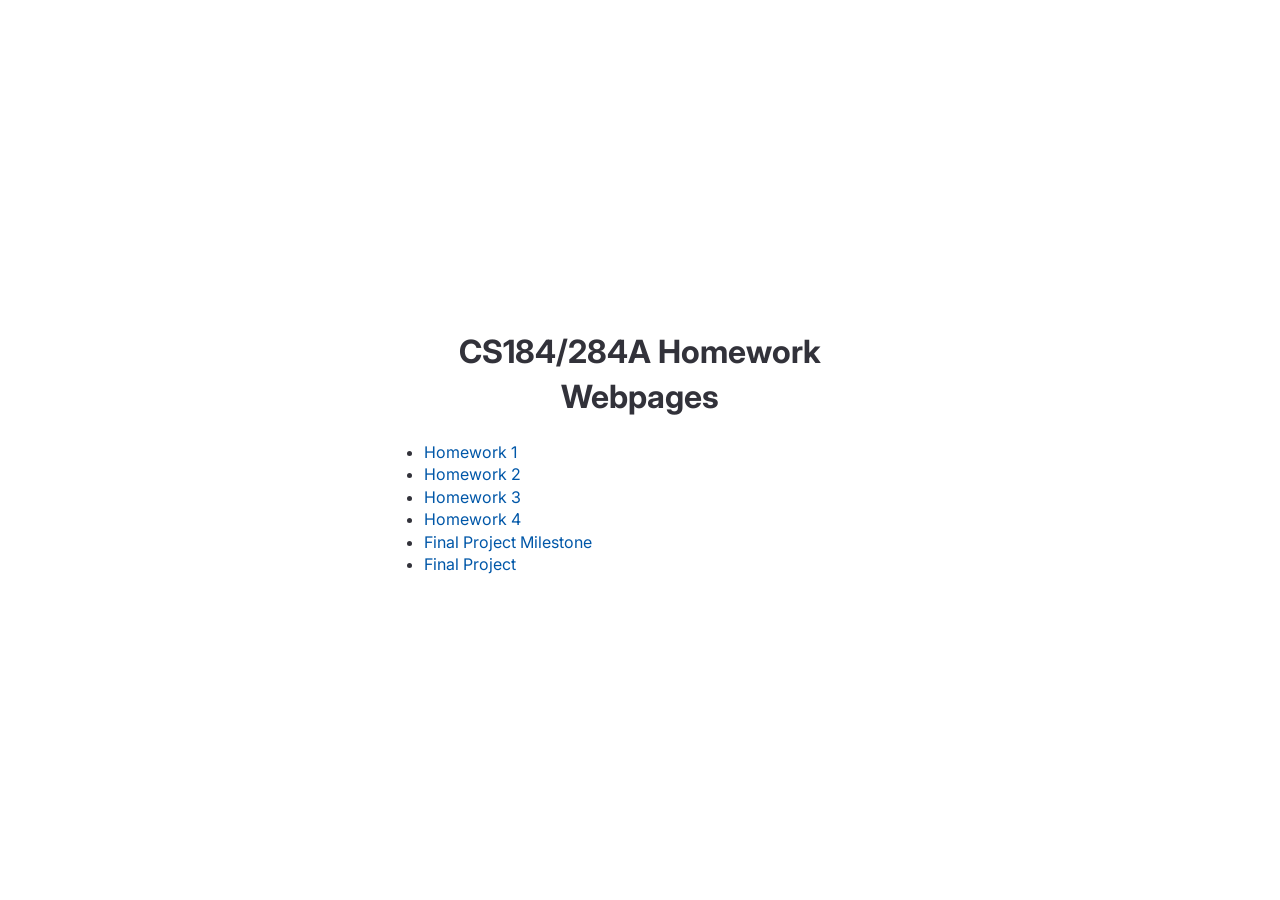
<file: index.html>
<!DOCTYPE html>
<html lang="en">
	<head>
		<link href="https://fonts.googleapis.com/css2?family=Inter:wght@400;600&display=swap" rel="stylesheet">
	<style>
			h1 {
				text-align: center;
			}

			.container {
				margin: 0 auto;
				padding: 60px 20%;
			}

			figure {
				text-align: center;
			}

			img {
				display: inline-block;
			}

			body {
				font-family: 'Inter', sans-serif;
				line-height: 1.4;
				color: #32323a;
				background-color: #ffffff;
				display: flex;
				flex-direction: column;
				justify-content: center;
				align-items: center;
				width: 40%;
				height: 100%;
				margin: 0;
				position: absolute;
				left: 50%;
				transform: translateX(-50%);
			}

		@media (max-width: 600px) {
			body {
				width: 100%;
				left: 0;
				transform: none;
			}
		}

		a {
			text-decoration: none;
			color: #0057A8;
		}

		a:hover {
			color: #8E018E !important;
			text-decoration: underline;
		}
	</style>
	<meta http-equiv="content-type" content="text/html; charset=utf-8">
    <meta name="viewport" content="width=device-width, initial-scale=1.0">
    <title>CS184/284A Homework Webpages</title>
	</head>
	<body>
		<div class="wrapper">
			<header>
				<h1 style="align-self:flex-end;">CS184/284A Homework Webpages</h1>
			</header>
			<main>
				<div class="content">
					<ul>
						<li><a href="/hw1/index.html">Homework 1</a></li>
						<li><a href="/hw2/index.html">Homework 2</a></li>
						<li><a href="/hw3/index.html">Homework 3</a></li>
						<li><a href="/hw4/index.html">Homework 4</a></li>
						<li><a href="/finalproj-milestone/index.html">Final Project Milestone</a></li>
						<li><a href = "/finalproj/index.html">Final Project</a></li>
					</ul>
				</div>
			</main>
		</div>
	</body>
	<script>
		var links = document.body.getElementsByTagName("a")
		var a = window.location.href.indexOf(".io")
		var repo_name = window.location.href.substring(a+3)
		for(var i = 0; i < links.length; i++){
			var link = links[i]
			var actual_name = link.href.substring(link.href.indexOf(".io")+4)
			link.href = repo_name + actual_name
		}
	</script>
</html>
</file>
